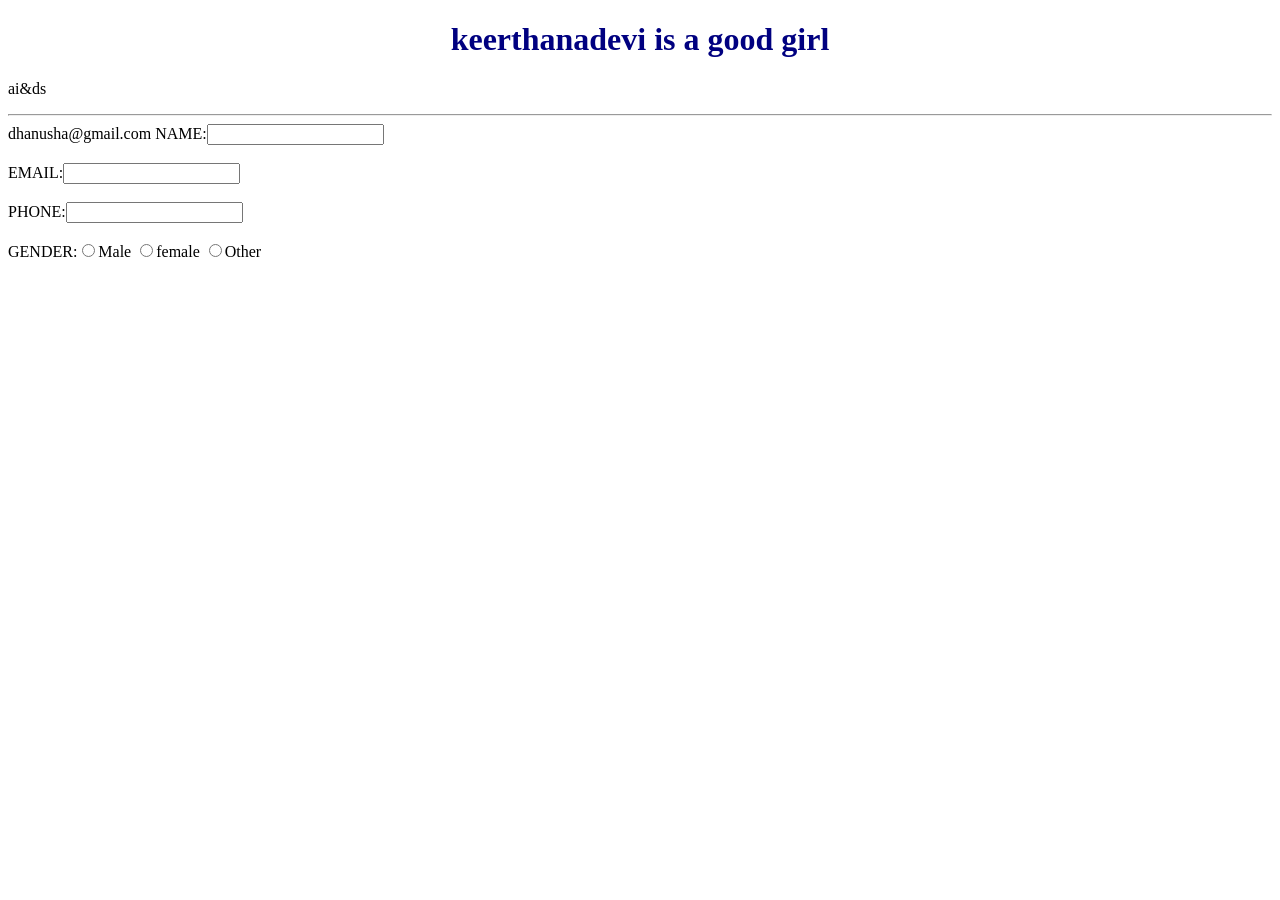
<file: index.html>
<!DOCTYPE html>
<html lang="en">
<head>
    <meta charset="UTF-8">
    <meta name="viewport" content="width=device-width, initial-scale=1.0">
    <title>Document</title>
</head>
<p>
 

    <h1> keerthanadevi is a good girl</h1>
    <p> ai&ds </p> 
    <hr>dhanusha@gmail.com

<body>
    NAME:<input type="text" name="name"><br><br>
    EMAIL:<input type="email" name="email"><br><br>
    PHONE:<input type="tel" name="phone"><br><br>
    GENDER:<input type="radio" name="gender" value="male">Male
           <input type="radio" name="gender" value="female">female
           <input type="radio" name="gender" value="other">Other<br><br>
</body>
     <style>
        body{
            background-colour:lightrose;
        }
        h1{
          color: navy;
          text-align:center;
        }


</style>
</p>
</html>
</file>
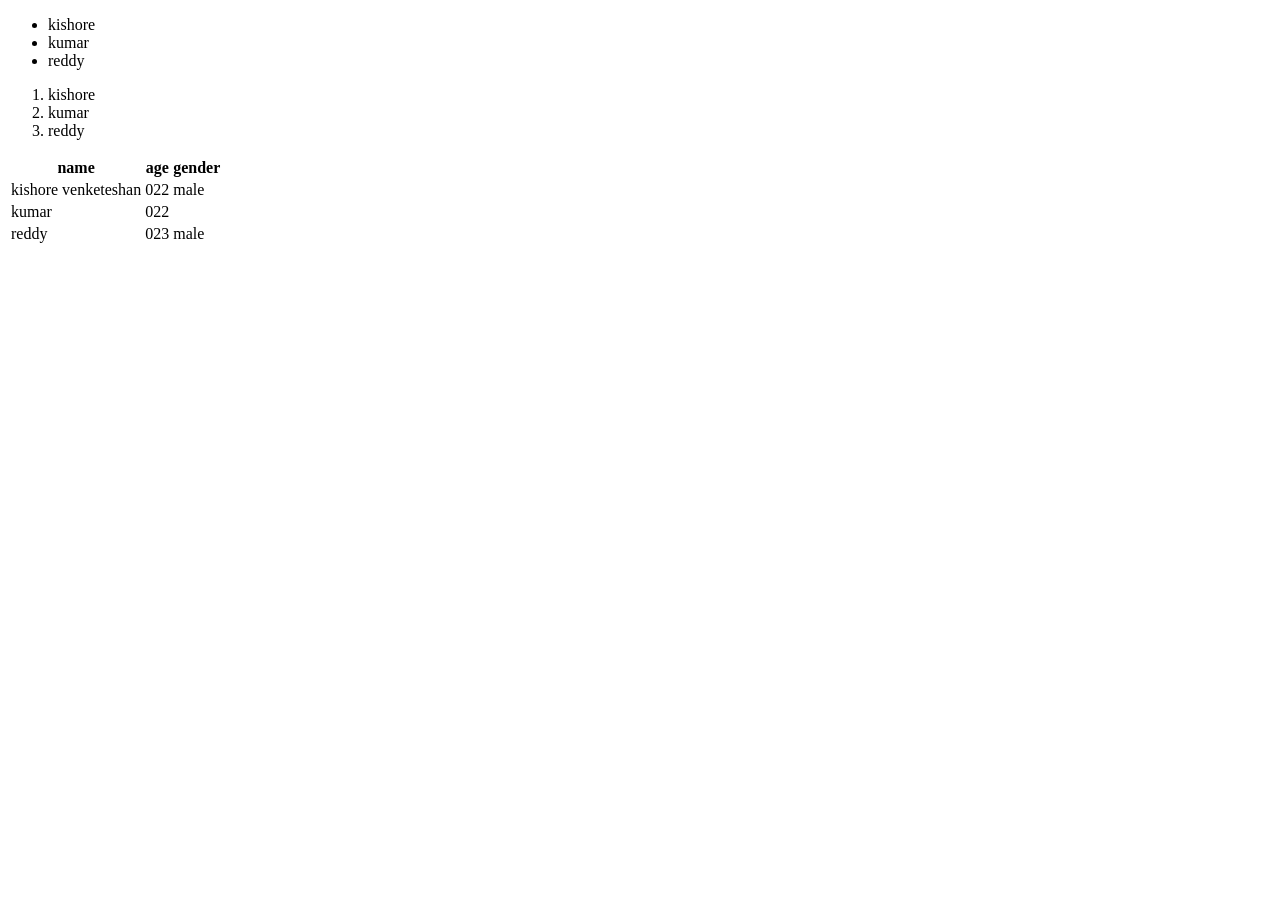
<file: list.html>
<!DOCTYPE html>
<html lang="en">
<head>
    <meta charset="UTF-8">
    <meta name="viewport" content="width=device-width, initial-scale=1.0">
    <title>Document</title>
</head>
<body>
    <ul>
        <li>kishore</li>
        <li>kumar</li>
        <li>reddy</li>
    </ul>
    <ol>
        <li>kishore</li>
        <li>kumar</li>
        <li>reddy</li>
    </ol>
    <table>
        <tr>
            <th>name</th>
            <th>age</th>
            <th>gender</th>
        </tr>
        <tr>
            <td>kishore venketeshan</td>
            <td>022</td>
            <td>male</td>   
        </tr>
        <tr>
            <td>kumar</td>
            <td>022</td>
            </tr>
            <tr>
            <td>reddy</td>
            <td>023</td>
            <td>male</td>
            </tr>
    </table>
</body>
</html>
</file>
